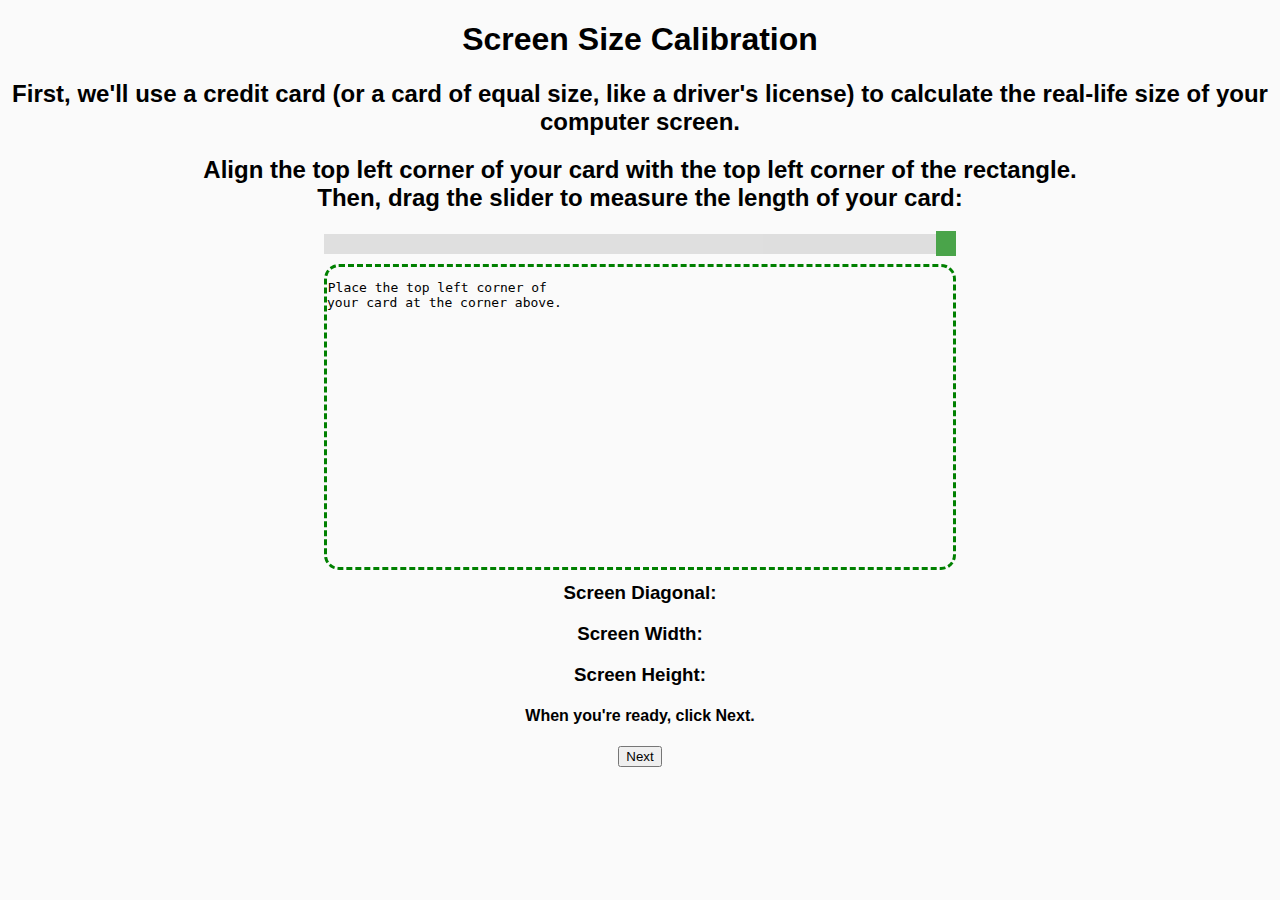
<file: index.html>
<!DOCTYPE html>
<html>
<head>
<meta name="viewport" content="width=device-width, initial-scale=1">
<link rel="stylesheet" href="././css/style.css">
</head>
<body>

<div id="sizeDiv" style="text-align: center">
	<h1>Screen Size Calibration</h1>
	<h2>First, we'll use a credit card (or a card of equal size, like a driver's license) to calculate the real-life size of your computer screen.</h2>
	<div class="slidecontainer">  
	  <h2>Align the top left corner of your card with the top left corner of the rectangle.<br/>Then, drag the slider to measure the length of your card:</h2>
	  <input type="range" min="1" max="1000" value="1000" class="slider" id="myRange" style="margin-bottom: 10px;">
	  <div id="alignment"><div id="alignment2"><pre>Place the top left corner of <br/>your card at the corner above.</pre></div></div>
	  <h3>Screen Diagonal: <span id="diagonalOutput"></span></h3>
	  <h3>Screen Width: <span id="widthOutput"></span></h3>
	  <h3>Screen Height: <span id="heightOutput"></span></h3>
	  <h4>When you're ready, click Next.</h4>
	  <button id="nextButton" onclick="measureDistance()">Next</button>
	</div>
</div>

<div id="distanceDiv">
	<h1>Viewing Distance Calibration</h1>
	<h2>Now, we'll measure your viewing distance (the distance from your eye to the screen).</h2>
	<h2>To do this, we'll perform a blind spot test.</h2>
	<h2>Cover or close your left eye and focus on the black square. Press the spacebar when the red circle disappears from view. If it doesn't disappear, you may have to move closer or farther from the screen.</h2>
	<div class="blindSpotContainer">

		<b>Which eye are you closing?</b>
		<br>
		<input type="radio" id="leftButton" name="choice" value="left" checked>Left
		<input type="radio" id="rightButton" name="choice" value="right">Right

		<canvas id="blindSpotCanvas" style="border: solid #006699;"></canvas>
		<h4>When the distance seems correct, click next.</h4>
	 	<button id="nextButton" onclick="uploadData()">Next</button>
	</div>
</div>

<!--
<div>
	<div class="container">
      <video id="videoElement" width="600" height="450" preload autoplay loop muted></video>
      <canvas id="faceDetectionCanvas" width="600" height="450"></canvas>
	</div>

	<h1>Yo</h1>

	<script src="vendor/face.js"></script>
	<script src="vendor/ccv.js"></script>
	<script src="vendor/tracking-min.js"></script>
	<script src="vendor/face-min.js"></script>
	<script src="vendor/eye-min.js"></script>
	<script src="eye-tracking.js"></script>
</div>
-->

<script>
	var slider = document.getElementById("myRange");

	console.log(slider.offsetLeft);
	var rect = slider.getBoundingClientRect();
	console.log(rect.top, rect.right, rect.bottom, rect.left);
	console.log(slider.clientWidth);

	var leftAlign = document.getElementById("alignment");
	var rightAlign = document.getElementById("alignment2");

	leftAlign.style.marginLeft = slider.offsetLeft;
	leftAlign.style.height = rightAlign.style.height = Math.min( (slider.clientWidth * 0.630563798), 300 ) + "px";

	var widthOutput = document.getElementById("widthOutput");
	var heightOutput = document.getElementById("heightOutput");
	var diagonalOutput = document.getElementById("diagonalOutput");
	//output.innerHTML = slider.value;
	var cardWidthPx;
	var ppi;

	var screenWidthPx = window.screen.width;
	var screenHeightPx = window.screen.height;

	var screenWidthIn;
	var screenHeightIn;
	var screenDiagonalIn;

	var screenSizeData = new Object();

	slider.oninput = function() {

		rightAlign.style = "visibility: visible; width: " + this.value / 10 + "%"
		rightAlign.style.height = Math.min( ( (slider.clientWidth * this.value / 1000) * 0.630563798), 300 ) + "px";

		cardWidthPx = slider.clientWidth * (this.value / 1000);
		ppi = cardWidthPx / 3.375;

		screenWidthIn = screenWidthPx / ppi;
		screenHeightIn = screenHeightPx / ppi;
		screenDiagonalIn = Math.sqrt( (Math.pow(screenWidthIn, 2) + Math.pow(screenHeightIn, 2)) )
		
		heightOutput.innerHTML = screenHeightIn.toFixed(2) + "in";
		widthOutput.innerHTML = screenWidthIn.toFixed(2) + "in";
		diagonalOutput.innerHTML = screenDiagonalIn.toFixed(2) + "in";

	}

	function getTanFromDegrees(degrees) {
	  return Math.tan(degrees * Math.PI / 180);
	}

	//var next = document.getElementById("nextButton");
	function measureDistance(event) {

		screenSizeData.ppi = ppi;
		screenSizeData.screenWidthIn = screenWidthIn;
		screenSizeData.screenHeightIn = screenHeightIn;
		screenSizeData.screenDiagonalIn = screenDiagonalIn;

		localStorage.screenSizeData = screenSizeData;
			
		console.log("clicked");
		document.getElementById("sizeDiv").style.display = "none";
		document.getElementById("distanceDiv").style.display = "block";

        
        //canvas.height = window.innerHeight;

        /**
         * Your drawings need to be inside this function otherwise they will be reset when 
         * you resize the browser window and the canvas goes will be cleared.
         */
		getBlindSpot();

	}

	function getBlindSpot() {

		const rbs = document.querySelectorAll('input[name="choice"]');

		window.addEventListener("keydown", handleKeyDown, true);

		var mainCanvas = document.querySelector("#blindSpotCanvas");
		var mainContext = mainCanvas.getContext("2d");

		mainCanvas.width = window.innerWidth * 0.99;
		mainCanvas.height = 100;
		 
		var canvasWidth = mainCanvas.width;
		var canvasHeight = mainCanvas.height;

		var xPos = (mainCanvas.width/2) + 25;
		var deltaX = 10;
		
		var leftOrRight = "left";
	    let leftLimit;
	    let rightLimit;
		var change = false;
	
		function drawCircle() {

			if (document.getElementById("leftButton").checked) {
			    leftLimit = (canvasWidth/2) + 20;
			    rightLimit = canvasWidth-20;
				if (leftOrRight != "left") {
					change = true;
					xPos = (canvasWidth/2) + 25;
					deltaX = 10;
				}
				leftOrRight = "left";
			}
			else {
		    	rightLimit = (canvasWidth/2) - 50;
		    	leftLimit = 20;
				if (leftOrRight != "right") {
					change = true;
					xPos = (canvasWidth/2) - 60;
					deltaX = -10;
				}
				leftOrRight = "right";
			}

		    mainContext.clearRect(0, 0, canvasWidth, canvasHeight);
		     
		    // color in the background
		    mainContext.fillStyle = "#EEEEEE";
		    mainContext.fillRect(0, 0, canvasWidth, canvasHeight);
		    
		    mainContext.fillStyle = "#000000";
			mainContext.fillRect((mainCanvas.width/2) - 40, mainCanvas.height/2 - 20, 40, 40);

		    // draw the circle
		    mainContext.beginPath();
		    mainContext.arc(xPos, mainCanvas.height/2, 25, 0, Math.PI * 2);
		    mainContext.closePath();
		     
		    // color in the circle
		    mainContext.fillStyle = "#FF0000";
		    mainContext.fill();
		  
		    if ( (xPos <= leftLimit || xPos >= rightLimit) ) {
		    	deltaX = -deltaX;
		    }
		    
		    xPos += deltaX;
		    //requestAnimationFrame(drawCircle);
		}
		//drawCircle(); 
		setInterval(drawCircle, 40);

		function handleKeyDown(e) {
			if (e.keyCode == 32) {
				clearInterval(drawCircle);
				//alert(mainCanvas.width/2 - xPos);
				//alert((mainCanvas.width/2 - xPos) / ppi)
				alert("Viewing distance: " + Math.abs(((mainCanvas.width/2 - xPos) / ppi) / getTanFromDegrees(15)).toFixed(2) + "in" );
				localStorage.viewingDistance = Math.abs(((mainCanvas.width/2 - xPos) / ppi) / getTanFromDegrees(15)).toFixed(2);
			}
		}

	}

	function uploadData() {
		console.log(localStorage.screenSizeData);
		console.log(localStorage.viewingDistance);
		alert("Database configuration not set up yet; where should the data be uploaded?");
	}


</script>

</body>
</html>
</file>
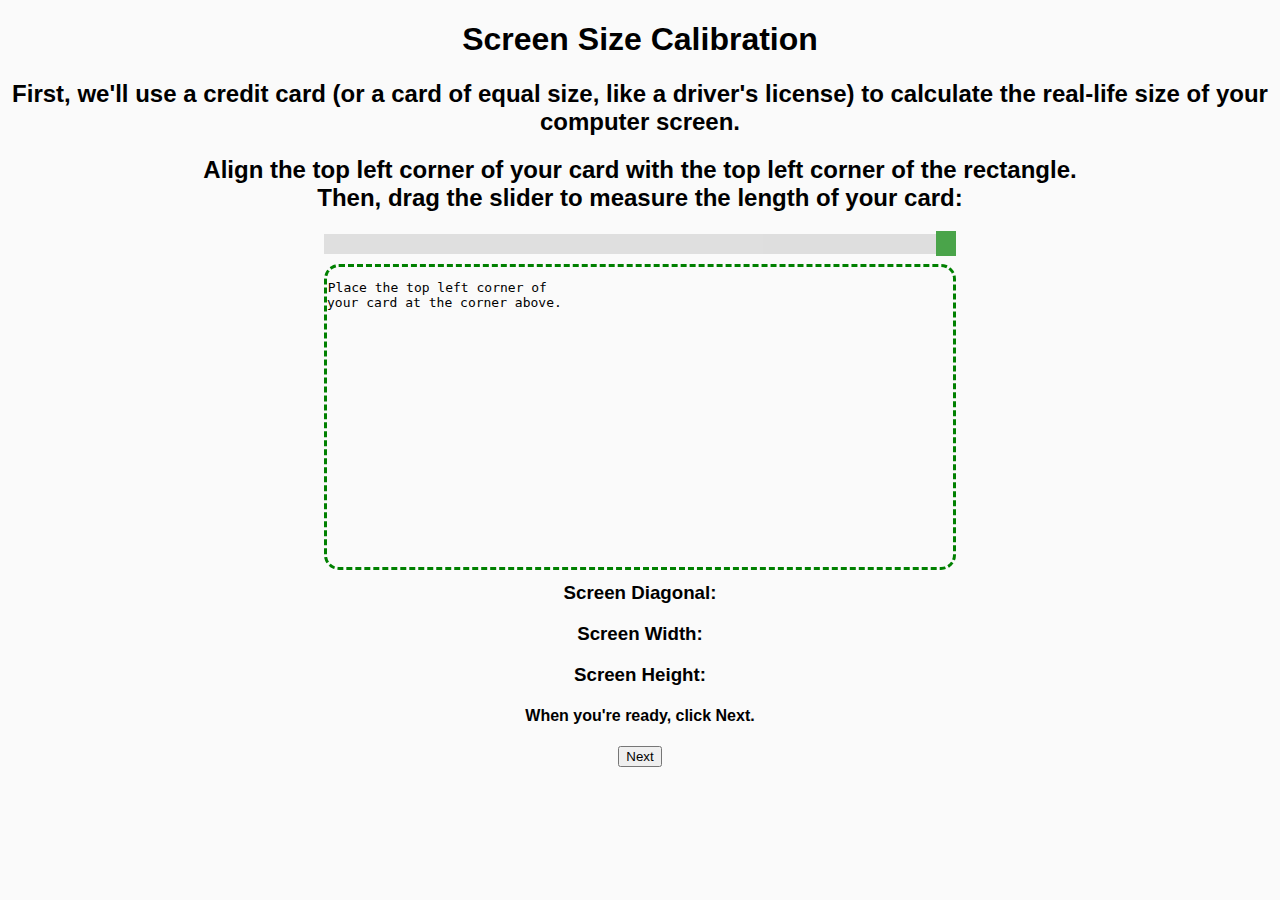
<file: screen-size.html>
<!DOCTYPE html>
<html>
<head>
<meta name="viewport" content="width=device-width, initial-scale=1">
<link rel="stylesheet" href="./css/style.css">
</head>
<body>

<div id="sizeDiv" style="text-align: center">
	<h1>Screen Size Calibration</h1>
	<h2>First, we'll use a credit card (or a card of equal size, like a driver's license) to calculate the real-life size of your computer screen.</h2>
	<div class="slidecontainer">  
	  <h2>Align the top left corner of your card with the top left corner of the rectangle.<br/>Then, drag the slider to measure the length of your card:</h2>
	  <input type="range" min="1" max="1000" value="1000" class="slider" id="myRange" style="margin-bottom: 10px;">
	  <div id="alignment"><div id="alignment2"><pre>Place the top left corner of <br/>your card at the corner above.</pre></div></div>
	  <h3>Screen Diagonal: <span id="diagonalOutput"></span></h3>
	  <h3>Screen Width: <span id="widthOutput"></span></h3>
	  <h3>Screen Height: <span id="heightOutput"></span></h3>
	  <h4>When you're ready, click Next.</h4>	
	  <!-- <button id="nextButton" onclick="measureDistance()">Next</button> -->
	  <form method="POST" action="./viewing-distance.html">
    	<input type="submit" value="Next"/>
	  </form>
	</div>
</div>

<script src="./js/slider.js"></script>

</body>
</html>
</file>
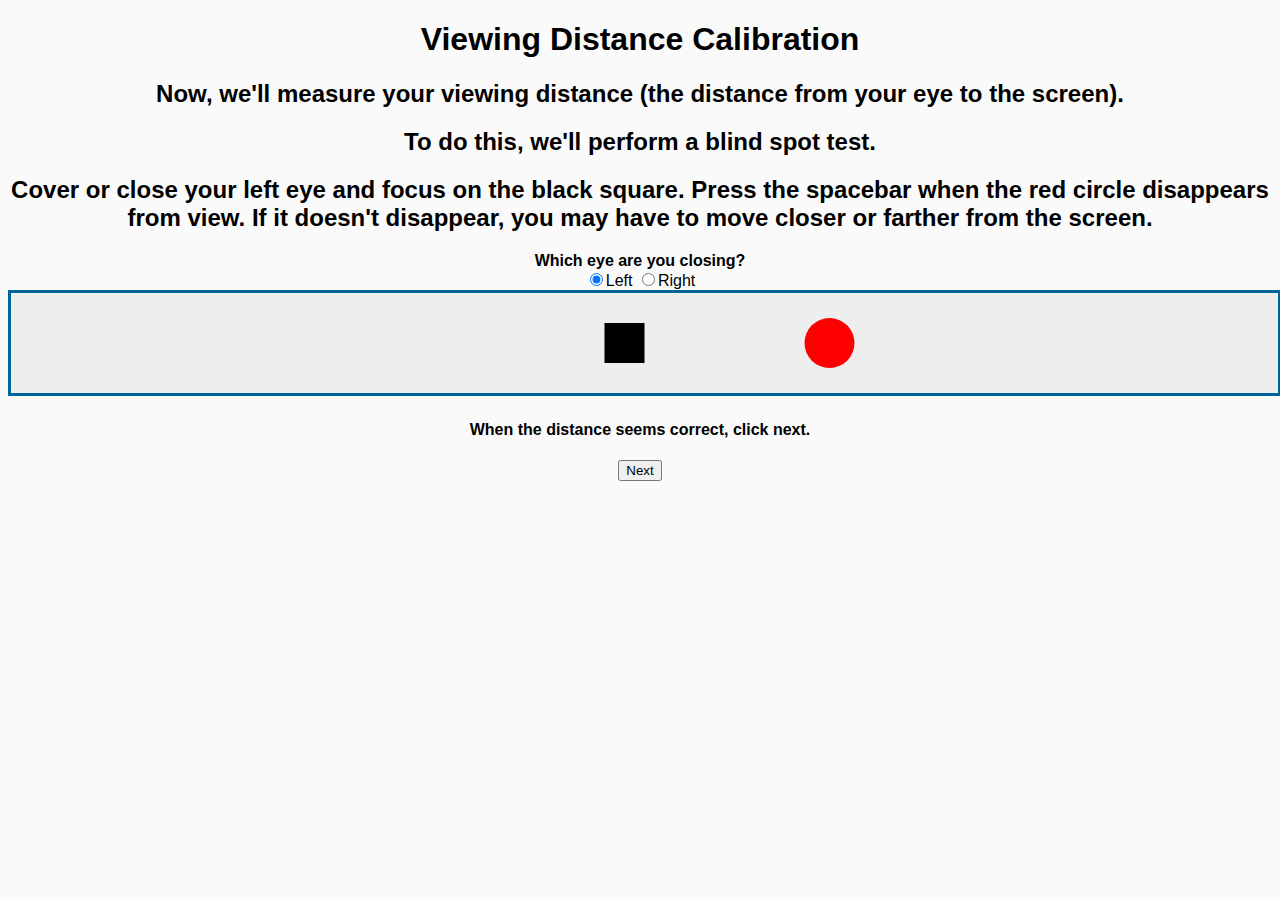
<file: viewing-distance.html>
<!DOCTYPE html>
<html>
<head>
<meta name="viewport" content="width=device-width, initial-scale=1">
<link rel="stylesheet" href="./css/style.css">
</head>
<body>

<div id="distanceDiv">
	<h1>Viewing Distance Calibration</h1>
	<h2>Now, we'll measure your viewing distance (the distance from your eye to the screen).</h2>
	<h2>To do this, we'll perform a blind spot test.</h2>
	<h2>Cover or close your left eye and focus on the black square. Press the spacebar when the red circle disappears from view. If it doesn't disappear, you may have to move closer or farther from the screen.</h2>
	<div class="blindSpotContainer">

		<b>Which eye are you closing?</b>
		<br>
		<input type="radio" id="leftButton" name="choice" value="left" checked>Left
		<input type="radio" id="rightButton" name="choice" value="right">Right

		<canvas id="blindSpotCanvas" style="border: solid #006699;"></canvas>
		<h4>When the distance seems correct, click next.</h4>
	 	<button id="nextButton" onclick="trackDistance()">Next</button>
	</div>
</div>

<script src="js/distance.js"></script>
</body>
</html>
</file>
<file: css/style.css>
body {
	background-color: #FAFAFA;
	color: black;
	font-family: 'Helvetica', sans-serif;
	text-align: center
}

#distanceDiv {
	display: none;
}

#alignment {
	margin-top: auto;
	margin-bottom: auto;
	margin-right: auto;
	margin-left: auto;
	width: 50%;
}

#alignment2 {
	width: 99%;
	border-left: dashed green;
	border-top: dashed green;
	border-bottom: dashed green;
	border-right: dashed green;
	border-radius: 15px;
	text-align: left;
	text-indent: 0.05em;
}


.slidecontainer {
	width: 100%;
  	text-align: center;

}

.slider {
	-webkit-appearance: none;
	width: 50%;
	height: 20px;
	background: #d3d3d3;
	outline: none;
	opacity: 0.7;
	-webkit-transition: .2s;
	transition: opacity .2s;
}

.slider:hover {
	opacity: 1;
}

.slider::-webkit-slider-thumb {
	-webkit-appearance: none;
	appearance: none;
	width: 20px;
	height: 25px;
	background: green;
	cursor: pointer;
}

.slider::-moz-range-thumb {
	width: 25px;
	height: 25px;
	background: #4CAF50;
	cursor: pointer;
}
</file>
